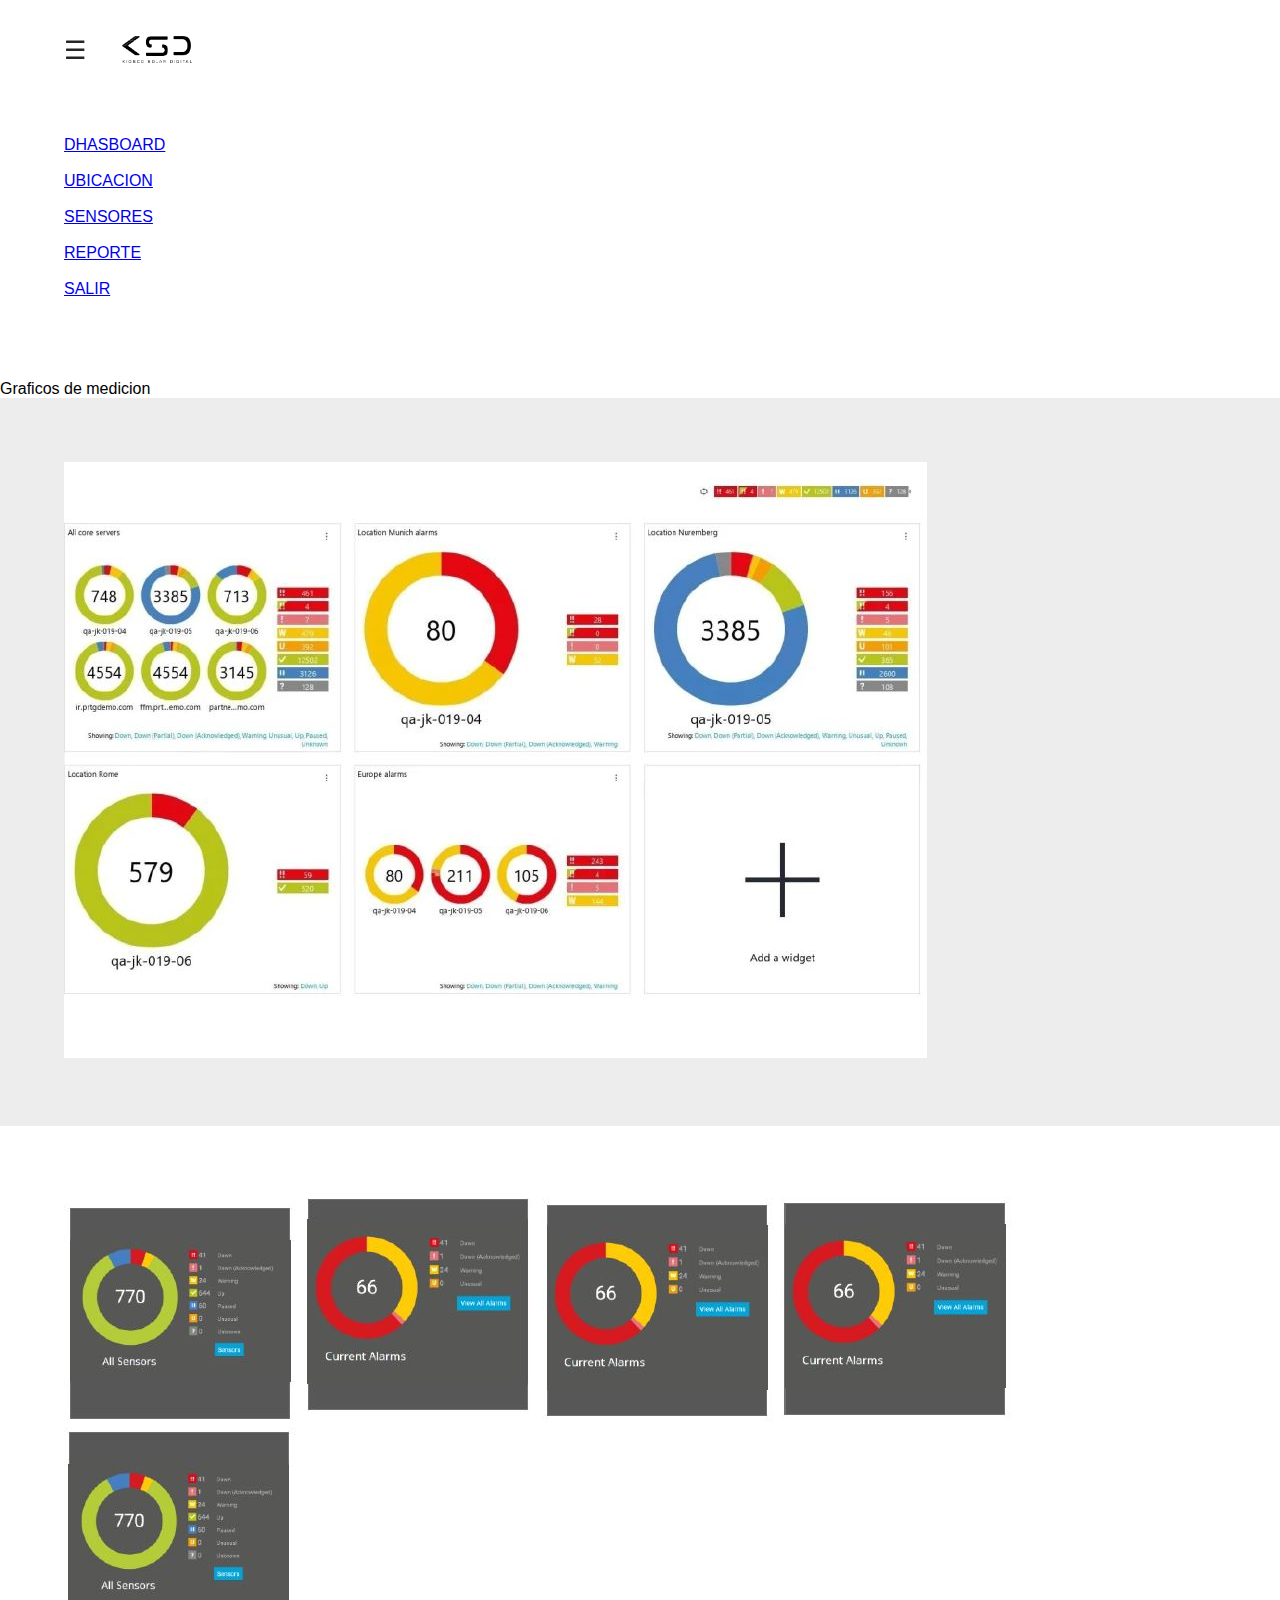
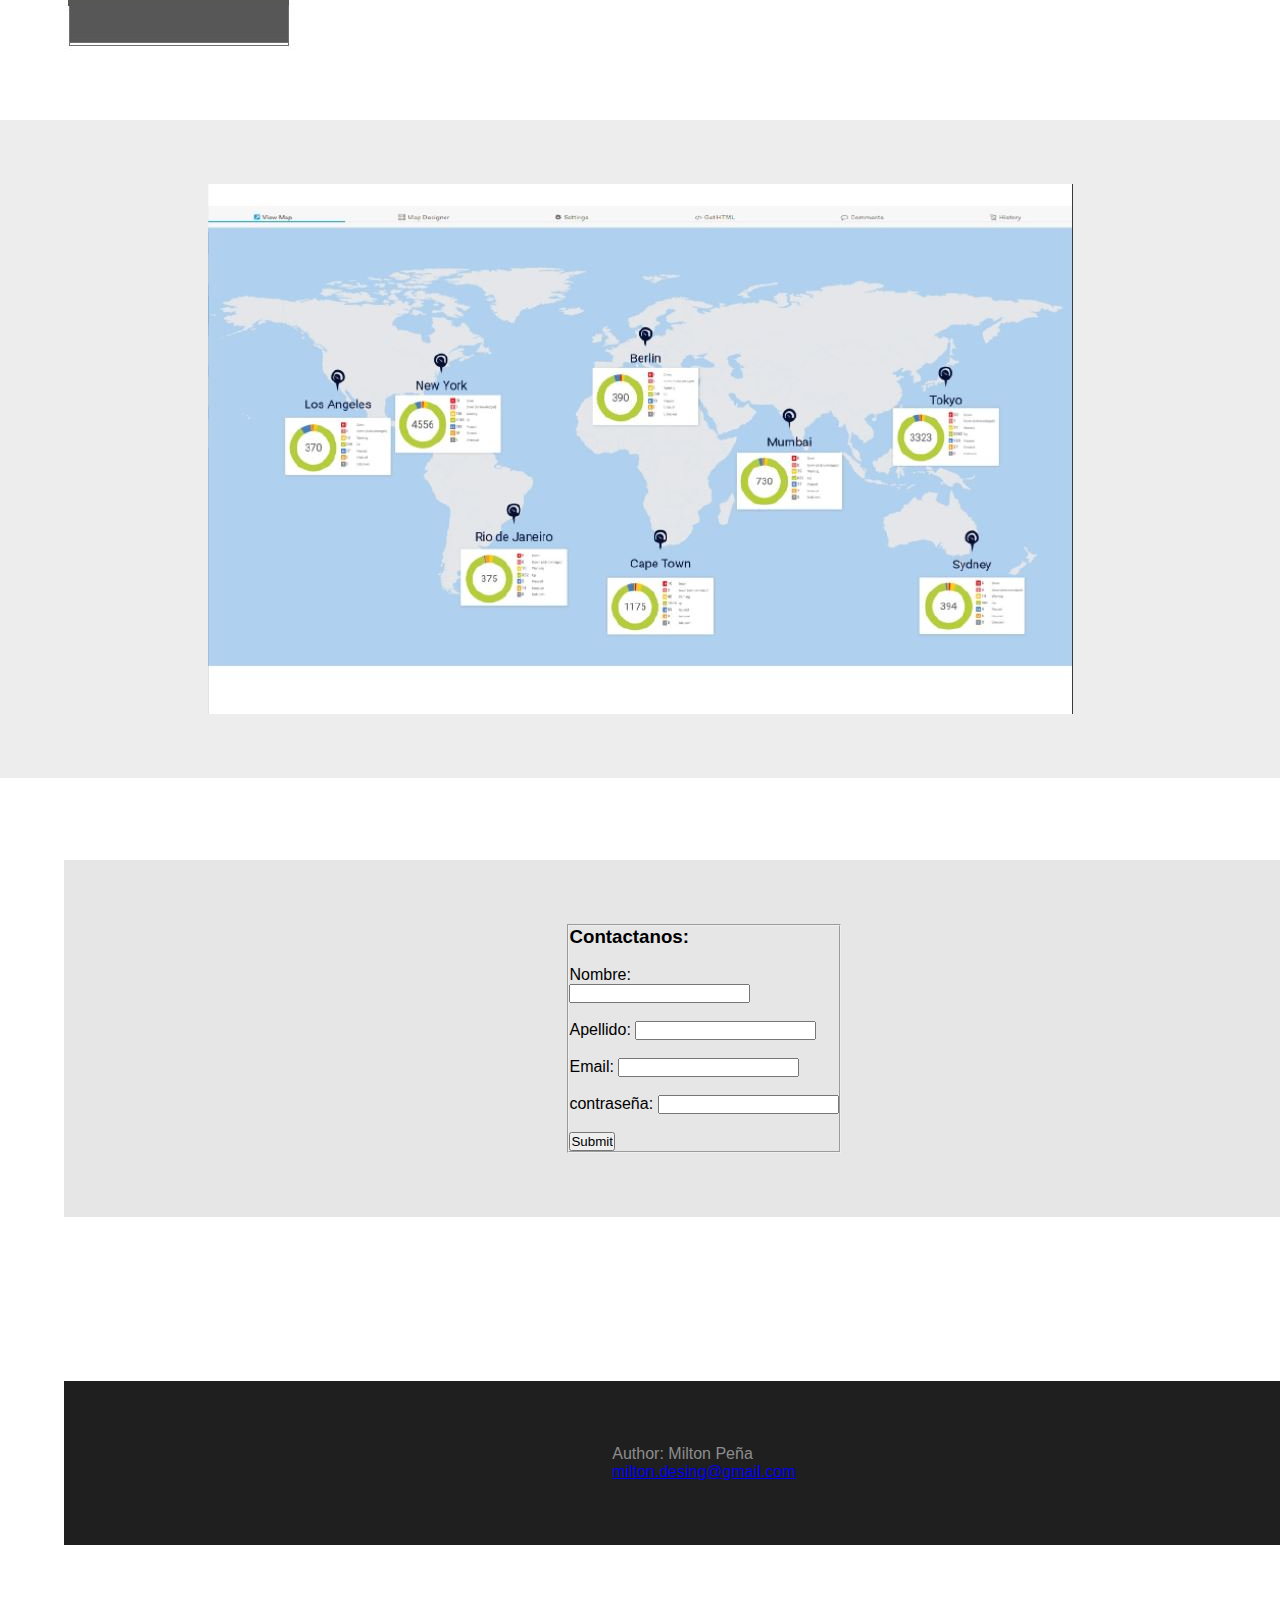
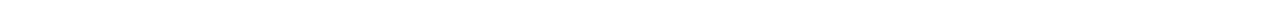
<file: index.html>
<!DOCTYPE html>
<html lang="en">
<head>
    <meta charset="UTF-8">
    <meta http-equiv="X-UA-Compatible" content="IE=edge">
    <link rel="stylesheet" href="./styles.css">
    <meta name="viewport" content="width=device-width, initial-scale=1.0">
   

    <title>Kisoco Solar Digital</title>
    <style>
             
       
        </style>

</head>
<body>
   
<header class="header">
		<div class="container">
		<div class="btn-menu">
			<label for="btn-menu">☰</label>
		</div>
			<div class="logo">
                <img class="logo" src="./img/KSD-LOGO.png" alt="40" width="70">
			</div>
		</div>

        <br>
        <br>
	</header>
    <br>
    <br>
    <br>
    <br>
    <nav class="menu2">
        <a href="#">DHASBOARD</a><br>
            <a href="#">UBICACION</a><br>
            <a href="#">SENSORES</a><br>
            <a href="#">REPORTE</a><br>
            <a href="#">SALIR</a><br>
    </nav>

        <legend>Graficos de medicion</legend>
        <div class="dhasboar">
            <img src="/img/dhasboar.JPG"><img>
        </div>
        <section class="galeria">
                <div>
                    <img src="/img/001.JPG" alt="">
                    <img src="/img/002.JPG" alt="">
                    <img src="/img/003.JPG" alt="">
                    <img src="/img/004.JPG" alt="">
                    <img src="/img/005.JPG" alt="">
                    
                </div>
        </section>
       
        <div class="ubicacion">
            <img src="/img/ubicacion.JPG"><img>
        </div>
 
    <br>
    <form action="/action_page.php", class="formulario">
        <fieldset id="formulario">
         <h3>Contactanos:</h3>
         <br>
         <label for="fname">Nombre:</label><br>
         <input type="text" id="fname" name="fname"><br><br>
         
         <label for="lname">Apellido:  </label>
         <input type="text" id="lname" name="lname"><br><br>
         <label for="email">Email:</label>
         <input type="email" id="email" name="email"><br><br>
         <label for="contraseña">contraseña: </label>
         <input type="contraseña" id="contraseña" name="contraseña"><br><br>
         <input type="submit" value="Submit">
        </fieldset>
       </form>
    
    <br>
    <br>

    <footer class="er">
        <div class="w">
            <p>Author: Milton Peña<br>
            <a href="email:milton.desing@gmail.com">milton.desing@gmail.com</a></p>
        </div>
      </footer>

      
      


</body>
</html>
</file>
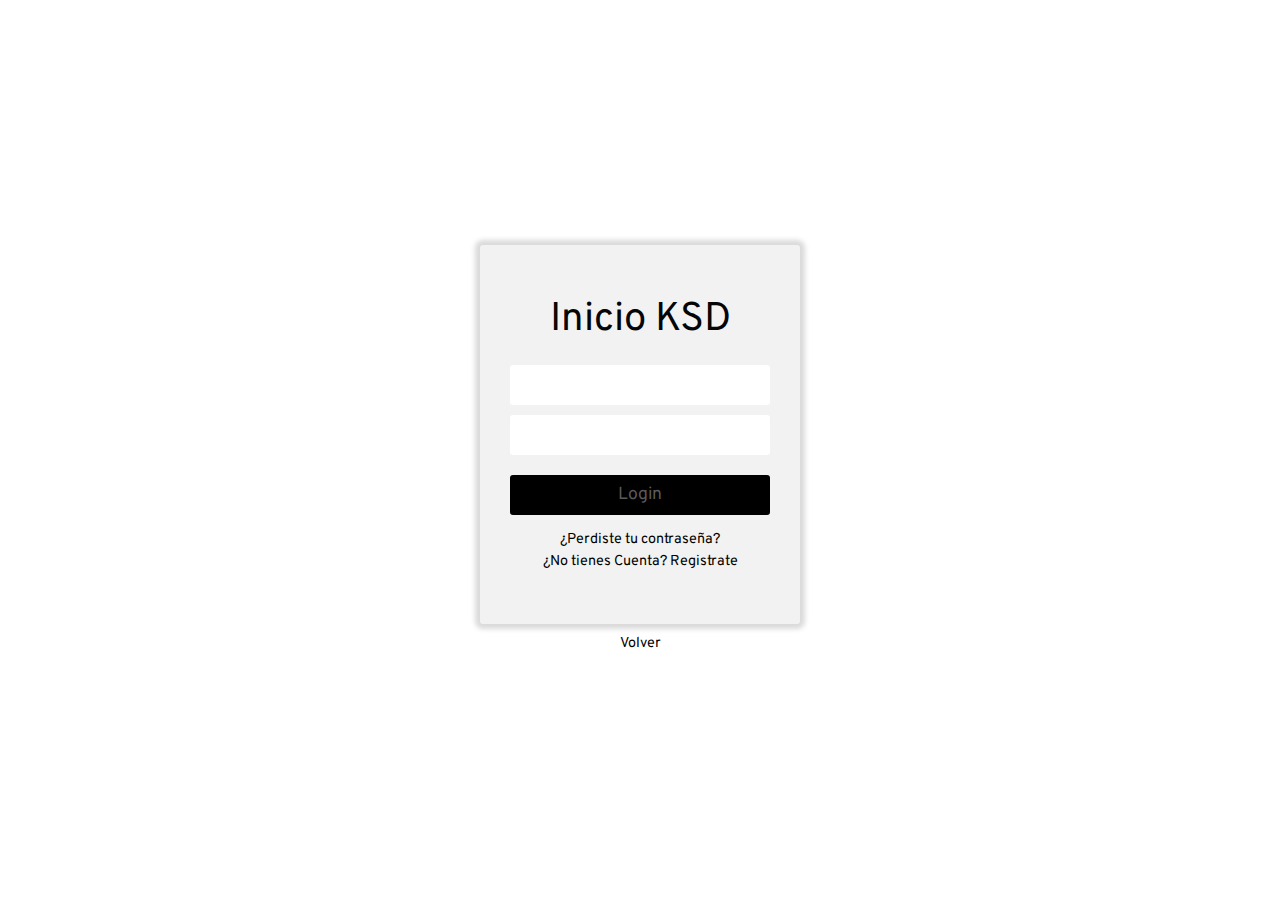
<file: login.html>
<!-- Define que el documento esta bajo el estandar de HTML 5 -->
<!doctype html>

<!-- Representa la raíz de un documento HTML o XHTML. Todos los demás elementos deben ser descendientes de este elemento. -->
<html lang="es">
    <style>
             
        @media only screen and (max-width: 600px) {
          body {
            background-color: lightblue;
          }
          [class*="col-"] {
            width: 100%;
          }
        
        }
    </style>
    
    <head>
        
        <meta charset="utf-8">
        
        <title> Formulario de Acceso </title>    
        
        <meta name="viewport" content="width=device-width, initial-scale=1.0">
        
        <meta name="author" content="Videojuegos & Desarrollo">
        <meta name="description" content="Muestra de un formulario de acceso en HTML y CSS">
        <meta name="keywords" content="Formulario Acceso, Formulario de LogIn">
        
        <link href="https://fonts.googleapis.com/css?family=Nunito&display=swap" rel="stylesheet"> 
        <link href="https://fonts.googleapis.com/css?family=Overpass&display=swap" rel="stylesheet">
        
        <!-- Link hacia el archivo de estilos css -->
        <link rel="stylesheet" href="./login.css">
        
        <style type="text/css">
            
        </style>
        
        <script type="text/javascript">
        
        </script>
        
    </head>
    
    <body>
        
        <div id="contenedor">
            <div id="central">
                <div id="login">
                    <div class="titulo">
                        Inicio KSD
                    </div>
                    <form id="loginform">
                        <input type="text" name="usuario" placeholder="Usuario" required>
                        
                        <input type="password" placeholder="Contraseña" name="password" required>
                        
                        <button type="submit" title="Ingresar"> <a href="/index.html"></a>Login</button  >
                    </form>
                    <div class="pie-form">
                        <a href="/index.html">¿Perdiste tu contraseña?</a>
                        <a href="#">¿No tienes Cuenta? Registrate</a>
                    </div>
                </div>
                <div class="inferior">
                    <a href="#">Volver</a>
                </div>
            </div>
        </div>
            
    </body>
</html>
</file>
<file: styles.css>
*{  margin: 0; 
    padding: 0;
    box-sizing: border-box;
    font-family: 'Franklin Gothic Medium', 'Arial Narrow', Arial, sans-serif;

}
.capa{
    position: fixed;
    width: 100%;
    height: 100vh;
    background: rgba(0,0,0,0.6);
    z-index: -1;
    top: 0;left: 0;}

.header{
    width: 100%;
    height: 100px;
    position: fixed;
    top: 0;left: 0;
    color: #2b2b2b;
}

@media only screen and (max-width: 600px) {
    .container {
      background-color: lightblue;
    }
    [class*="col-"] {
      width: 100%;
      justify-content: center;
    }
  
  }

.container{
    width: 90%;
    max-width: 1200px;
    margin: auto;
}
.container .btn-menu, .logo{
    float: left;
    line-height:100px;
}
.container .btn-menu label{
    color: rgb(39, 37, 37);
    font-size: 25px;
    cursor: pointer;
}
.logo {
    color: rgb(31, 30, 30);
    font-weight: 400;
    font-size: 22px;
    margin: 18px;
}
.container .menu{
    float: right;
    line-height: 100px;
}
.dhasboar{
    padding: 5%;
    display: flexbox;
    background-color: #e0dede8e;
    justify-content: center;
    align-items: center;
}
.ubicacion{
    padding: 5%;
    display: flex;
    justify-content: center;
    background-color: #e0dede8e;
}
.menu2{
    padding: 5%;
    display: flex;
    flex-direction: column;
    justify-content:right, center;
    align-items:flex-start;
}

.galeria{
    padding: 5%;
    display: flex;
    justify-content: center;
    
}
.container .menu a{
    display: inline-block;
    padding: 10px;
    line-height: normal;
    text-decoration: none;
    color: rgb(29, 28, 28);
    transition: all 0.3s ease;
    border-bottom: 2px solid transparent;
    font-size: 15px;
    margin-right: 5px;
}
.container .menu a:hover{
    border-bottom: 2px solid #222121;
    padding-bottom: 5px;
}
/*Fin de Estilos para el encabezado*/

/*Menù lateral*/
#btn-menu{
    display: none;
}
.container-menu{
    position: absolute;
    background: rgb(255, 255, 255);
    width: 100%;
    height: 100vh;
    top: 0;left: 0;
    transition: all 500ms ease;
    opacity: 0;
    visibility: visible;
}
#btn-menu:checked ~ .container-menu{
    opacity: 10;
    visibility: visible;
}
.cont-menu{
    display: flex;
    width: 100%;
    max-width: 250px;
    background: #8d8d8d;
    height: 100vh;
    position: relative;
    transition: all 500ms ease;
    transform: translateX(-100%);
}
#btn-menu:checked ~ .container-menu .cont-menu{
    transform: translateX(0%);
}
.cont-menu nav{
    transform: translateY(15%);
}
.cont-menu nav a{
    display: block;
    text-decoration: none;
    padding: 20px;
    color: #6b6a6a;
    border-left: 5px solid transparent;
    transition: all 400ms ease;
}

.cont-menu nav a:hover{
    border-left: 5px solid #2b2b2b;
    background: #1f1f1f;
}
.cont-menu label{
    display: flex;
    align-items: center;
    position: absolute;
    right: 5px;
    top: 10px;
    color: rgb(27, 27, 27);
    cursor: pointer;
    font-size: 18px;
}

.wrapper {
    
    width: 90%;
    max-width: 1000px;
    margin: auto;
    overflow: hidden;

}
@media only screen and (max-width: 600px) {
    body{
    background-color: #e9e9e9;
    justify-content: center;
    }
}

    footer{
        display: flex;
        align-items: center;
        justify-content: center;
        width: 100%;
        background-color: #1f1f1f;
        margin: 5%;
        padding: 5%;
        text-decoration: none;
        text-emphasis-color: 6;
        color: #8d8d8d;
    }

.menu{
    display: flex;
    flex-wrap: initial;
    position: absolute;
    background: rgb(255, 255, 255);
    color: #222121;
    width: 100%;
    height: 100vh;
    top: 0;left: 0;
    transition: all 500ms ease;
    opacity: 0;
    visibility: visible;

}

    .formulario{
        display: flex;
        justify-content: center;
        align-items: center;
        
        padding: 5%;
        color: #000000;
        background-color: #c7c6c671;
        margin: 5%;
        width: 100%;
        text-decoration: none;

    
    }
</file>
<file: login.css>
@media only screen and (max-width: 600px) {
    body{
    display: flex;
    background-color: #e9e9e9;
    justify-content: center;
    }
}
body {
    font-family: 'Overpass', sans-serif;
    font-weight: normal;
    font-size: 100%;
    color: #1b262c;
    margin: 0;
    background-color: #ffffff;
}

#contenedor {
    display: flex;
    align-items: center;
    justify-content: center;
    
    margin: 0;
    padding: 0;
    min-width: 100vw;
    min-height: 100vh;
    width: 100%;
    height: 100%;
}

#central {
    max-width: 320px;
    width: 100%;
}

.titulo {
    font-size: 250%;
    color:#050505;
    text-align: center;
    margin-bottom: 20px;
}

#login {
    width: 100%;
    padding: 50px 30px;
    background-color: #1111110e;
    
    -webkit-box-shadow: 0px 0px 5px 5px rgba(0,0,0,0.15);
    -moz-box-shadow: 0px 0px 5px 5px rgba(0,0,0,0.15);
    box-shadow: 0px 0px 5px 5px rgba(0,0,0,0.15);
    
    border-radius: 3px 3px 3px 3px;
    -moz-border-radius: 3px 3px 3px 3px;
    -webkit-border-radius: 3px 3px 3px 3px;
    
    box-sizing: border-box;
}

#login input {
    font-family: 'Overpass', sans-serif;
    font-size: 110%;
    color: #070707;
    
    display: block;
    width: 100%;
    height: 40px;
    
    margin-bottom: 10px;
    padding: 5px 5px 5px 10px;
    
    box-sizing: border-box;
    
    border: none;
    border-radius: 3px 3px 3px 3px;
    -moz-border-radius: 3px 3px 3px 3px;
    -webkit-border-radius: 3px 3px 3px 3px;
}

#login input::placeholder {
    font-family: 'Overpass', sans-serif;
    color: #ffffff;
}

#login button {
    font-family: 'Overpass', sans-serif;
    font-size: 110%;
    color:#5a5a5a;
    width: 100%;
    height: 40px;
    border: none;
    
    border-radius: 3px 3px 3px 3px;
    -moz-border-radius: 3px 3px 3px 3px;
    -webkit-border-radius: 3px 3px 3px 3px;
    
    background-color: #000000;
    
    margin-top: 10px;
}

#login button:hover {
    background-color: #ffffff;
    color:#5a5a5a;;
}

.pie-form {
    font-size: 90%;
    text-align: center;    
    margin-top: 15px;
}

.pie-form a {
    display: block;
    text-decoration: none;
    color: #000000;
    margin-bottom: 3px;
}

.pie-form a:hover {
    color: #000000;
}

.inferior {
    margin-top: 10px;
    font-size: 90%;
    text-align: center;
}

.inferior a {
    display: block;
    text-decoration: none;
    color: #000000;
    margin-bottom: 3px;
}

.inferior a:hover {
    color: #080808;
}
</file>
